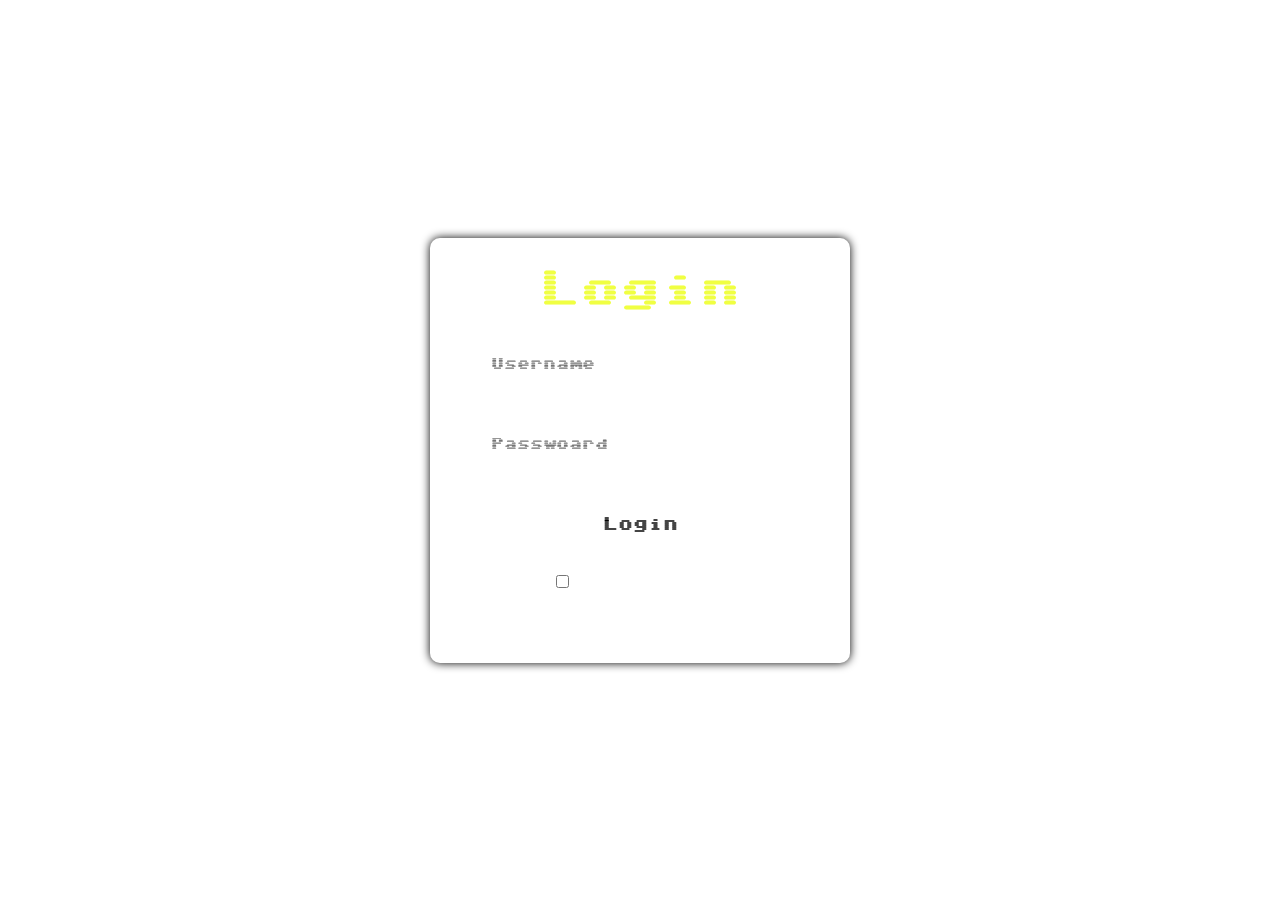
<file: index.html>
<!DOCTYPE html>
<html>
<head>
    <link href="https://fonts.googleapis.com/css2?family=Mitr:wght@200;300;400;500;600;700&family=Sixtyfour&display=swap" rel="stylesheet">
    <!----
    <link href="https://fonts.googleapis.com/css2?family=Mitr:wght@200;300;400;500;600;700&family=Sixtyfour&display=swap" rel="stylesheet">
-->
<title>Login form</title>
    <style>
        *{
            font-family: "Sixtyfour", Mitr; 
            margin: 0;
            padding: 0;
            box-sizing: border-box;
        }
        html{
            width: 100vw;
            height: 100vh;
        }
        body{
            background-image: url('https://i.pinimg.com/originals/1b/83/dc/1b83dce6c2a59c92d2dfdd14df85c377.gif');
            justify-content: center;
            display: flex;
            min-height: 100vh;
            align-items: center ;
            background-repeat:no-repeat ;
            background-size: cover ;
            background-position: center ;             
        }
        h1{
            font-optical-sizing: auto;
            text-align:center;
            color:#F0FF42; 
            font-size: 40px; 
        }
        .box{
            width: 420px;
            background-color:transparent;
            border: 2px solid rgba(255, 255, 255,.2);
            color:#fff;
            border-radius: 10px;
            padding: 30px 37px;
            backdrop-filter: blur(20px); 
            box-shadow:  0 0 10px rgba(0,0,0,1);
        }
        .box .input{ 
            width: 100%;
            height: 50px;
            margin: 30px 0;
        }
        .input input{    
            font-family: "Sixtyfour", Mitr;
            font-weight: 400; 
            font-size: 13px;
            width: 100%;
            height: 100%;
            background:transparent;
            border: none;
            outline: none;
            border: 2px solid rgba(255, 255, 255,.2);
            border-radius: 40px;
            color: #fff;
            padding: 20px 45px 20px 20px;
        }
    .box .submit{
        width: 100%;
        height: 45px;
        background:#fff;
        border: none;
        outline: none;
        border-radius: 40px;
        border: 2px solid rgba(255, 255, 255,.2);   
        font-size: 15px;
        cursor:pointer;
        color: #000000 ;
        font-weight: bold;
    }
    .box .remember {
        display: flex;
        flex-direction: column;
        align-items: center;     
        font-size: 11.8px; 
        padding: 10px;
        margin: 20px 0 20px;
        margin-bottom: 5px;
    }
    .box .forgot {
        display: flex;
        align-items: center;    
        font-size: 11.8px; 
        margin-top: 16px;
    }
    .forgot a{
        color: #fff;
    }
    </style>    
</head> 
<body>
    <div class="box">
        <form action="">    
            <h1>Login</h1>
            <div class="input">
                <input type="text"placeholder="Username">
            </div>
            <div class="input">
                <input type="text"placeholder="Passwoard">
            </div>
            <div class="submit" >
                <button class="submit" value="subm  it">Login</button>             
            </div>  
            <div class="remember" >
                <label><input type="checkbox"> Remember me?</label>
                <div class="forgot">
                <a href="#">Forgot password?</a>
                </div>
            </div>
        </form>
    </div>
</body>
</html>
</file>
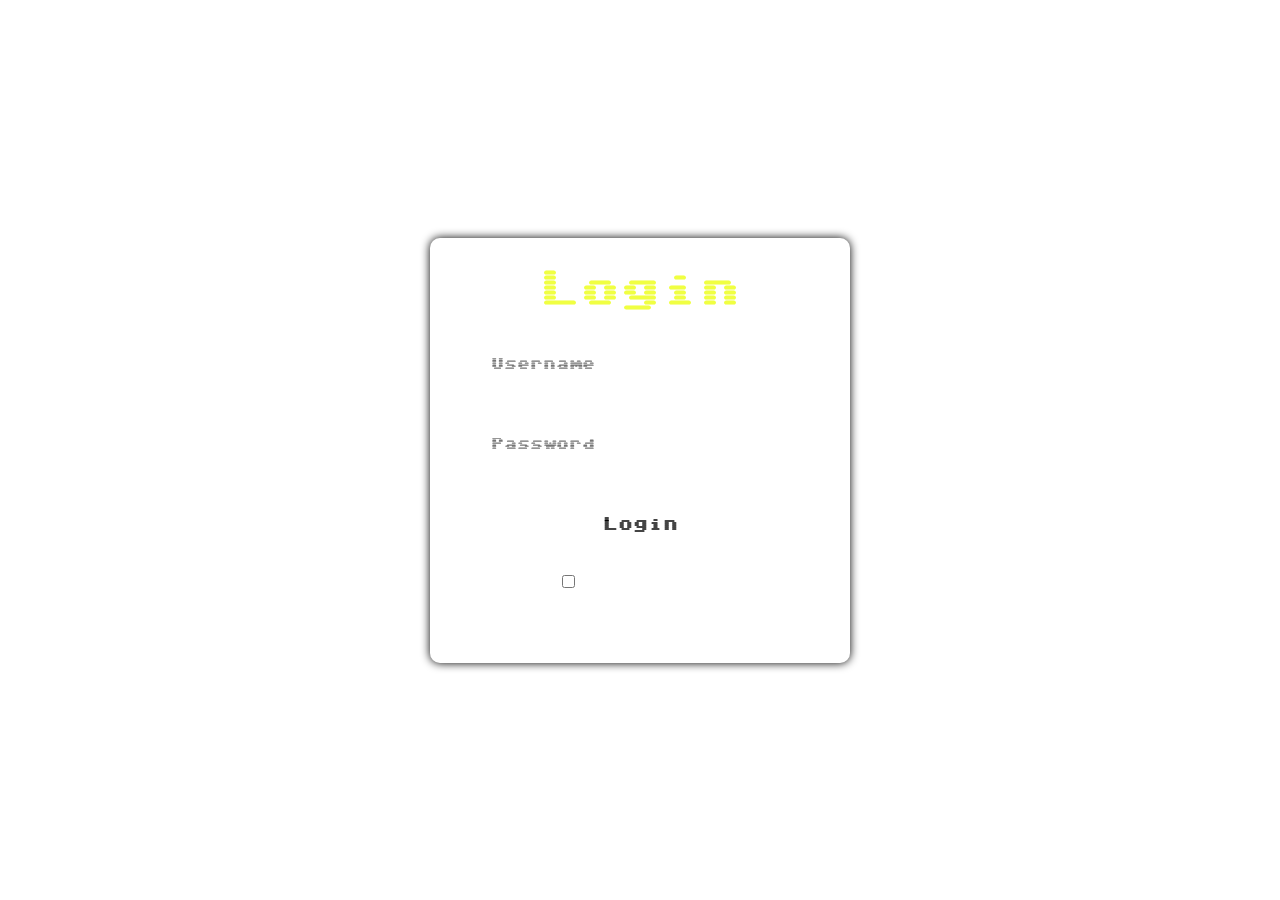
<file: docs/index.html>
<!DOCTYPE html>
<html lang="th">
<head>
    <meta charset="UTF-8">
    <link href="https://fonts.googleapis.com/css2?family=Mitr:wght@200;300;400;500;600;700&family=Sixtyfour&display=swap" rel="stylesheet">
    <title>Login form</title>
    <link rel="stylesheet" href="style.css"> 
</head> 
<body>
    <div class="box">
        <form action="">    
            <h1>Login</h1>
            <div class="input">
                <input type="text" placeholder="Username" required>
            </div>
            <div class="input">
                <input type="password" placeholder="Password" required> 
            </div>
            <div class="submit">
                <button class="submit" type="submit">Login</button>             
            </div>  
            <div class="remember">
                <label><input type="checkbox">Remember me?</label>
                <div class="forgot">
                    <a href="register.html">Register</a>
                </div>
            </div>
        </form>
    </div>
</body>
</html>
</file>
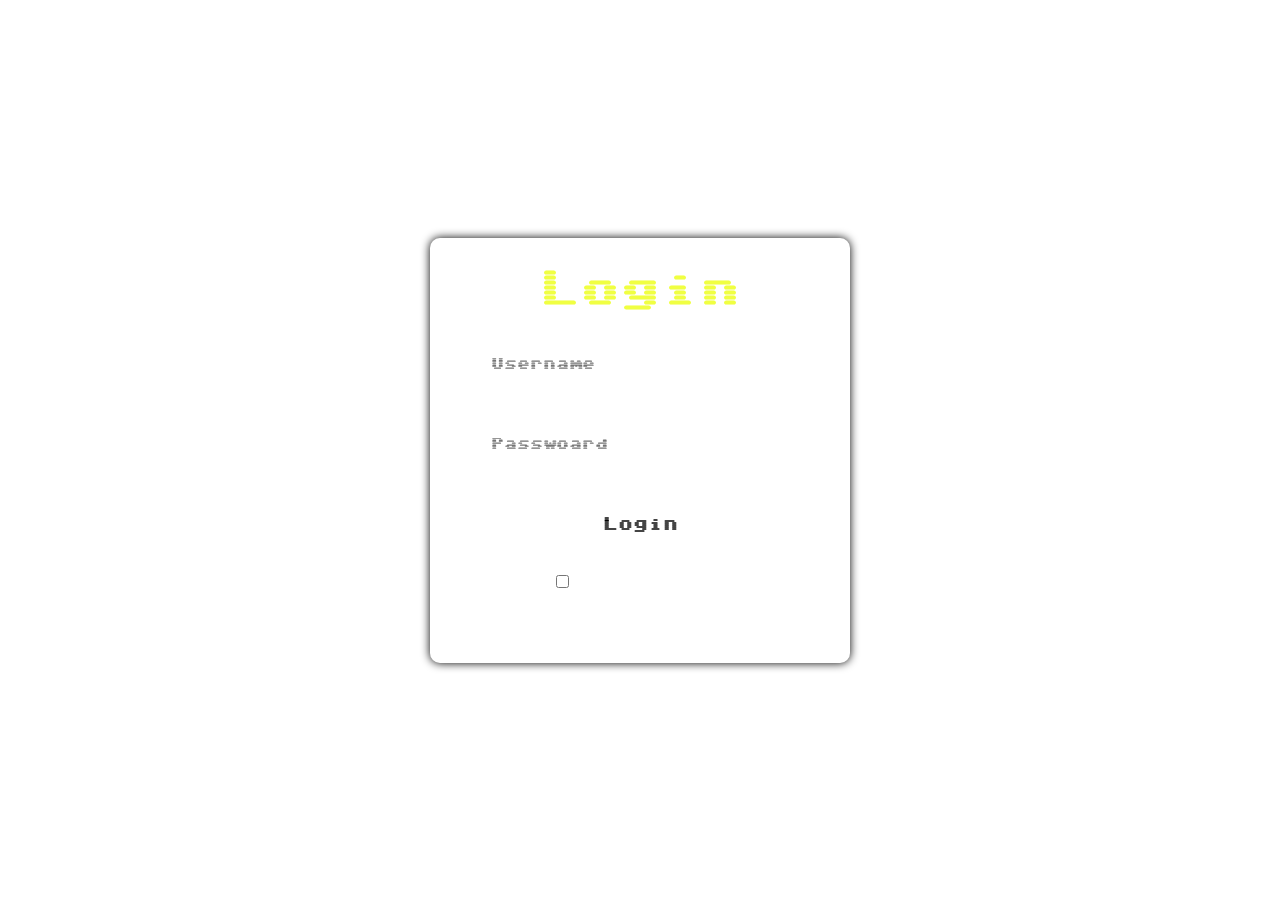
<file: Test/index.html>
<!DOCTYPE html>
<html>
<head>
    <link href="https://fonts.googleapis.com/css2?family=Mitr:wght@200;300;400;500;600;700&family=Sixtyfour&display=swap" rel="stylesheet">
    <!----
    <link href="https://fonts.googleapis.com/css2?family=Mitr:wght@200;300;400;500;600;700&family=Sixtyfour&display=swap" rel="stylesheet">
-->
<title>Login form</title>
    <style>
        *{
            font-family: "Sixtyfour", Mitr; 
            margin: 0;
            padding: 0;
            box-sizing: border-box;
        }
        html{
            width: 100vw;
            height: 100vh;
        }
        body{
            background-image: url('https://i.pinimg.com/originals/1b/83/dc/1b83dce6c2a59c92d2dfdd14df85c377.gif');
            justify-content: center;
            display: flex;
            min-height: 100vh;
            align-items: center ;
            background-repeat:no-repeat ;
            background-size: cover ;
            background-position: center ;             
        }
        h1{
            font-optical-sizing: auto;
            text-align:center;
            color:#F0FF42; 
            font-size: 40px; 
        }
        .box{
            width: 420px;
            background-color:transparent;
            border: 2px solid rgba(255, 255, 255,.2);
            color:#fff;
            border-radius: 10px;
            padding: 30px 37px;
            backdrop-filter: blur(20px); 
            box-shadow:  0 0 10px rgba(0,0,0,1);
        }
        .box .input{ 
            width: 100%;
            height: 50px;
            margin: 30px 0;
        }
        .input input{    
            font-family: "Sixtyfour", Mitr;
            font-weight: 400; 
            font-size: 13px;
            width: 100%;
            height: 100%;
            background:transparent;
            border: none;
            outline: none;
            border: 2px solid rgba(255, 255, 255,.2);
            border-radius: 40px;
            color: #fff;
            padding: 20px 45px 20px 20px;
        }
    .box .submit{
        width: 100%;
        height: 45px;
        background:#fff;
        border: none;
        outline: none;
        border-radius: 40px;
        border: 2px solid rgba(255, 255, 255,.2);   
        font-size: 15px;
        cursor:pointer;
        color: #000000 ;
        font-weight: bold;
    }
    .box .remember {
        display: flex;
        flex-direction: column;
        align-items: center;     
        font-size: 11.8px; 
        padding: 10px;
        margin: 20px 0 20px;
        margin-bottom: 5px;
    }
    .box .forgot {
        display: flex;
        align-items: center;    
        font-size: 11.8px; 
        margin-top: 16px;
    }
    .forgot a{
        color: #fff;
    }
    </style>    
</head> 
<body>
    <div class="box">
        <form action="">    
            <h1>Login</h1>
            <div class="input">
                <input type="text"placeholder="Username">
            </div>
            <div class="input">
                <input type="text"placeholder="Passwoard">
            </div>
            <div class="submit" >
                <button class="submit" value="subm  it">Login</button>             
            </div>  
            <div class="remember" >
                <label><input type="checkbox"> Remember me?</label>
                <div class="forgot">
                <a href="#">Forgot password?</a>
                </div>
            </div>
        </form>
    </div>
</body>
</html>
</file>
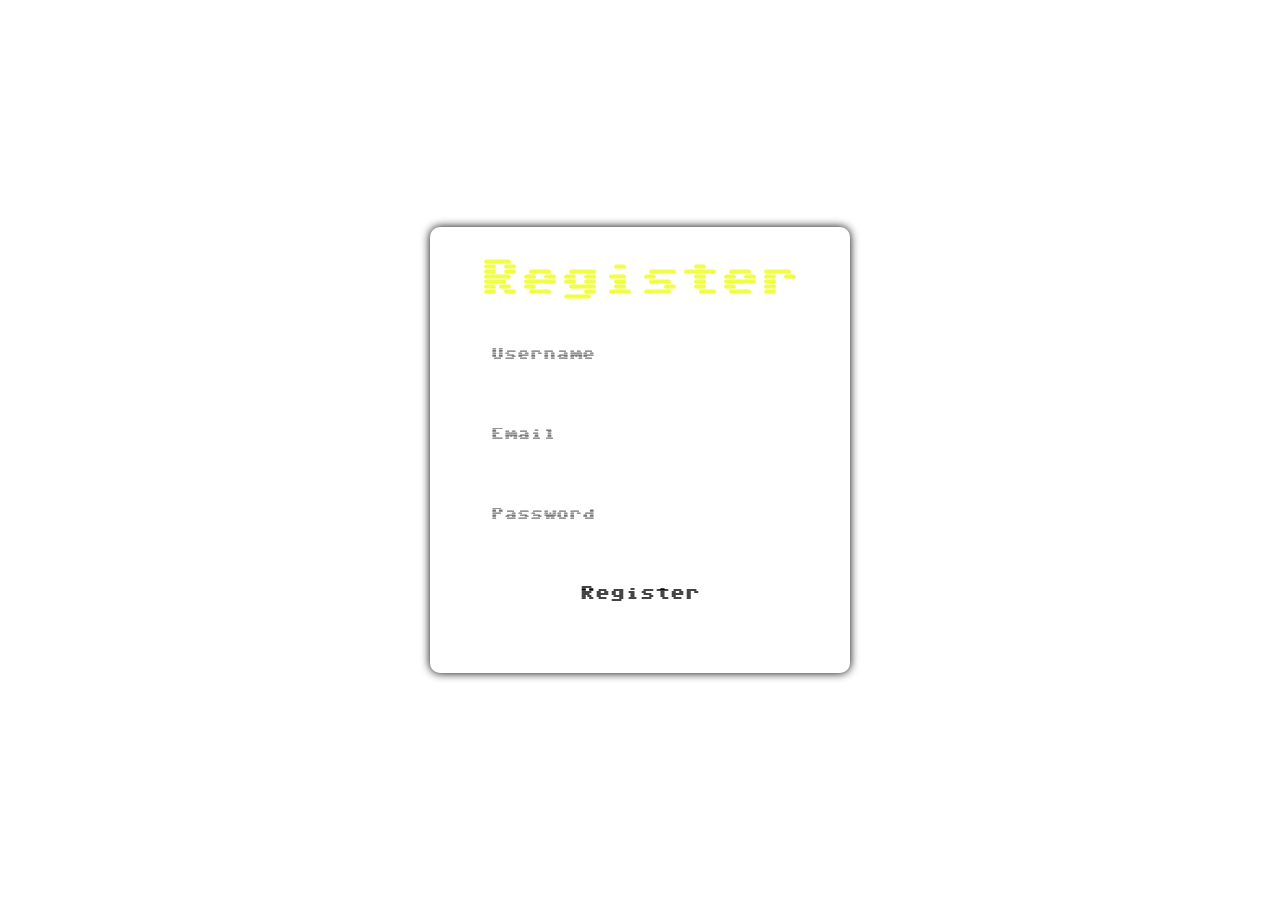
<file: docs/register.html>
<!DOCTYPE html>
<html lang="th">
<head>
  <meta charset="UTF-8">
  <link href="https://fonts.googleapis.com/css2?family=Mitr:wght@200;300;400;500;600;700&family=Sixtyfour&display=swap" rel="stylesheet">
  <title>Register</title>
  <link rel="stylesheet" href="style.css"> 
</head>
<body>
  <div class="box">
    <form action="register.php" method="POST">
      <h1>Register</h1>
      <div class="input">
        <input type="text" name="name" placeholder="Username" required>
      </div>
      <div class="input">
        <input type="email" name="email" placeholder="Email" required>
      </div>
      <div class="input">
        <input type="password" name="password" placeholder="Password" required>
      </div>
      <div class="submit">
        <button class="submit" type="submit">Register</button>
      </div>
      <div class="forgot" style="justify-content:center">
        <a href="index.html">Already have an account</a>
      </div>
    </form>
  </div>
</body>
</html>
</file>
<file: docs/style.css>
* {
    font-family: "Sixtyfour", Mitr; 
    margin: 0;
    padding: 0;
    box-sizing: border-box;
}

html {
    width: 100vw;
    height: 100vh;
}

body {
    background-image: url('https://i.pinimg.com/originals/1b/83/dc/1b83dce6c2a59c92d2dfdd14df85c377.gif');
    justify-content: center;
    display: flex;
    min-height: 100vh;
    align-items: center;
    background-repeat: no-repeat;
    background-size: cover;
    background-position: center;             
}

h1 {
    font-optical-sizing: auto;
    text-align: center;
    color: #F0FF42; 
    font-size: 40px; 
}

.box {
    width: 420px;
    background-color: transparent;
    border: 2px solid rgba(255, 255, 255,.2);
    color: #fff;
    border-radius: 10px;
    padding: 30px 37px;
    backdrop-filter: blur(20px); 
    box-shadow: 0 0 10px rgba(0,0,0,1);
}

.box .input { 
    width: 100%;
    height: 50px;
    margin: 30px 0;
}

.input input {    
    font-family: "Sixtyfour", Mitr;
    font-weight: 400; 
    font-size: 13px;
    width: 100%;
    height: 100%;
    background: transparent;
    border: none;
    outline: none;
    border: 2px solid rgba(255, 255, 255,.2);
    border-radius: 40px;
    color: #fff;
    padding: 20px 45px 20px 20px;
}

.box .submit {
    width: 100%;
    height: 45px;
    background: #fff;
    border: none;
    outline: none;
    border-radius: 40px;
    border: 2px solid rgba(255, 255, 255,.2);   
    font-size: 15px;
    cursor: pointer;
    color: #000000;
    font-weight: bold;
}

.box .remember {
    display: flex;
    flex-direction: column;
    align-items: center;     
    font-size: 11.8px; 
    padding: 10px;
    margin: 20px 0 20px;
    margin-bottom: 5px;
}

.box .forgot {
    display: flex;
    align-items: center;    
    font-size: 11.8px; 
    margin-top: 16px;
}

.forgot a {
    color: #fff;
}
</file>
